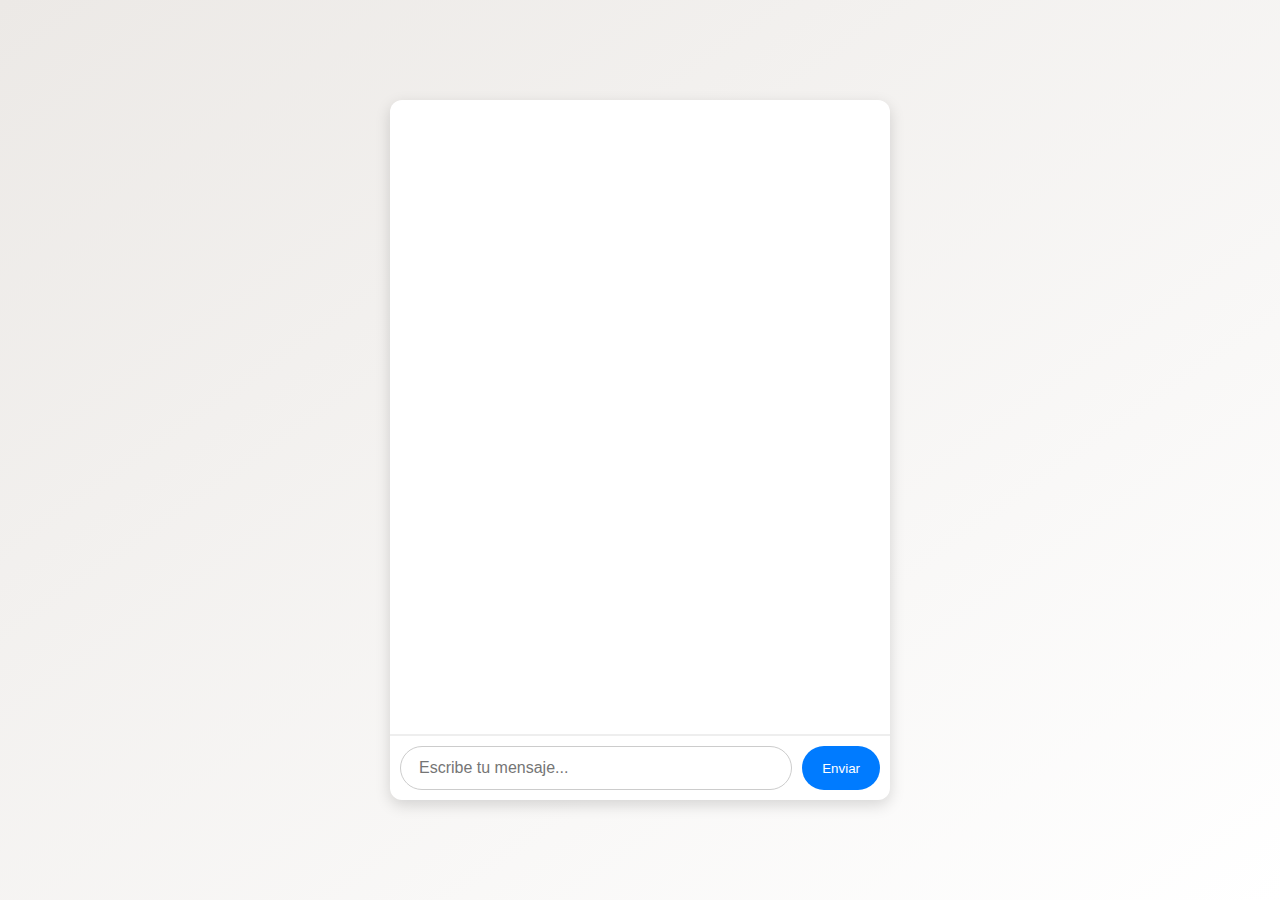
<file: Frontend/index.html>
<!DOCTYPE html>
<html lang="es">
<head>
    <meta charset="UTF-8">
    <meta name="viewport" content="width=device-width, initial-scale=1.0">
    <title>Chat Frontend</title>
    <link rel="stylesheet" href="styles.css">
</head>
<body>
    <div class="chat-container">
        <div id="chat-window" class="chat-window">
            <!-- Messages will appear here -->
        </div>
        <div class="input-area">
            <input type="text" id="message-input" placeholder="Escribe tu mensaje...">
            <button id="send-button">Enviar</button>
        </div>
        <div id="loading-spinner" class="spinner" style="display: none;"></div>
    </div>

    <script src="app.js"></script>
</body>
</html>
</file>
<file: Frontend/styles.css>
body {
    font-family: 'Segoe UI', Tahoma, Geneva, Verdana, sans-serif; /* Nicer font */
    margin: 0;
    display: flex;
    justify-content: center;
    align-items: center;
    min-height: 100vh;
    /* Subtle gradient background */
    background: linear-gradient(to bottom right, #ece9e6, #ffffff);
}

.chat-container {
    width: 90%; /* Use percentage for responsiveness */
    max-width: 500px; /* Max width on larger screens */
    height: 85vh; /* Use viewport height */
    max-height: 700px; /* Max height */
    background-color: #fff;
    border-radius: 12px; /* Slightly more rounded */
    box-shadow: 0 5px 15px rgba(0, 0, 0, 0.15); /* Softer shadow */
    display: flex;
    flex-direction: column;
    overflow: hidden;
}

.chat-window {
    flex-grow: 1;
    padding: 15px; /* More padding */
    overflow-y: auto;
    border-bottom: 1px solid #eee;
    /* Add some space between messages */
    display: flex;
    flex-direction: column;
    gap: 10px; 
}

.message {
    padding: 10px 15px; /* Adjusted padding */
    border-radius: 20px; /* More rounded bubbles */
    max-width: 80%; /* Allow slightly wider messages */
    word-wrap: break-word;
    line-height: 1.4; /* Improve readability */
    /* Remove margin-bottom as gap is used in chat-window */
}

.user-message {
    background-color: #007bff;
    color: white;
    align-self: flex-end;
    margin-left: auto; /* Push to the right */
    border-bottom-right-radius: 5px; /* Add a slight tail */
}

.bot-message {
    background-color: #f1f0f0; /* Slightly lighter grey */
    color: #333;
    align-self: flex-start;
    margin-right: auto; /* Push to the left */
    border-bottom-left-radius: 5px; /* Add a slight tail */
    padding: 0; /* Keep padding on sections */
}

.bot-message-section {
    padding: 10px 15px; /* Adjusted padding */
    border-bottom: 1px solid #e0e0e0; /* Lighter separator */
}

.bot-message-section:last-child {
    border-bottom: none; /* No line for the last section */
}

.bot-message-section strong {
    display: block; /* Make title appear on its own line */
    margin-bottom: 4px;
    color: #555; /* Slightly darker title */
}

.input-area {
    display: flex;
    padding: 10px;
    border-top: 1px solid #eee;
}

#message-input {
    flex-grow: 1;
    padding: 12px 18px; /* More padding */
    border: 1px solid #ccc;
    border-radius: 25px; /* More rounded */
    margin-right: 10px;
    font-size: 1rem; /* Ensure readable font size */
}

#send-button {
    padding: 12px 20px; /* More padding */
    background-color: #007bff;
    color: white;
    border: none;
    border-radius: 25px; /* More rounded */
    cursor: pointer;
    transition: background-color 0.2s ease; /* Smooth hover */
}

#send-button:hover {
    background-color: #0056b3;
}

.spinner {
    border: 4px solid rgba(0, 0, 0, 0.1);
    width: 36px;
    height: 36px;
    border-radius: 50%;
    border-left-color: #09f;
    animation: spin 1s ease infinite;
    margin: 10px auto; /* Center the spinner */
}

@keyframes spin {
    0% {
        transform: rotate(0deg);
    }
    100% {
        transform: rotate(360deg);
    }
}

/* Responsive adjustments */
@media (max-width: 600px) {
    .chat-container {
        width: 100%;
        height: 100vh;
        max-height: none;
        border-radius: 0;
        box-shadow: none;
    }

    .message {
        max-width: 85%; /* Adjust max width for smaller screens */
    }

    #message-input,
    #send-button {
        padding: 10px 15px; /* Slightly smaller padding on mobile */
        font-size: 0.95rem;
    }
}
</file>
